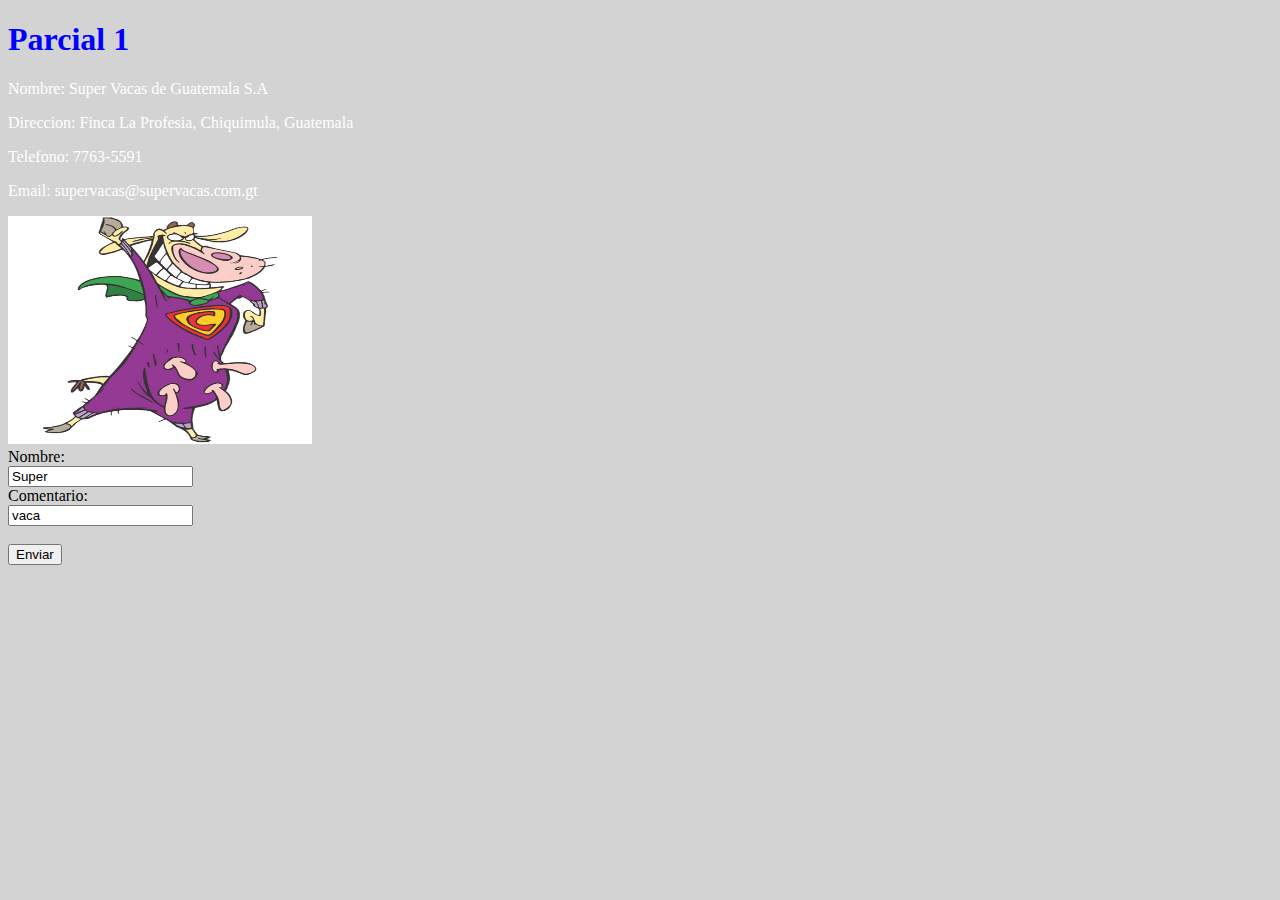
<file: contacto.html>
<!DOCTYPE html>
<html>
<head>
  <link rel="stylesheet" href="estilo.css">
</head>
<body>

<h1>Parcial 1</h1>
<p>Nombre: Super Vacas de Guatemala S.A</p>
<p>Direccion: Finca La Profesia, Chiquimula, Guatemala</p>
<p>Telefono: 7763-5591</p>
<p>Email: supervacas@supervacas.com.gt</p>
<img src="superVaca.jpg" alt="Mountain View" style="width:304px;height:228px;">
<form action="action_page.php">
 Nombre:<br>
  <input type="text" name="nombre" value="Super"><br>
  Comentario:<br>
  <input type="text" name="comentario" value="vaca"><br><br>
  <input type="submit" value="Enviar">
</form>
</body>
</html>
</file>
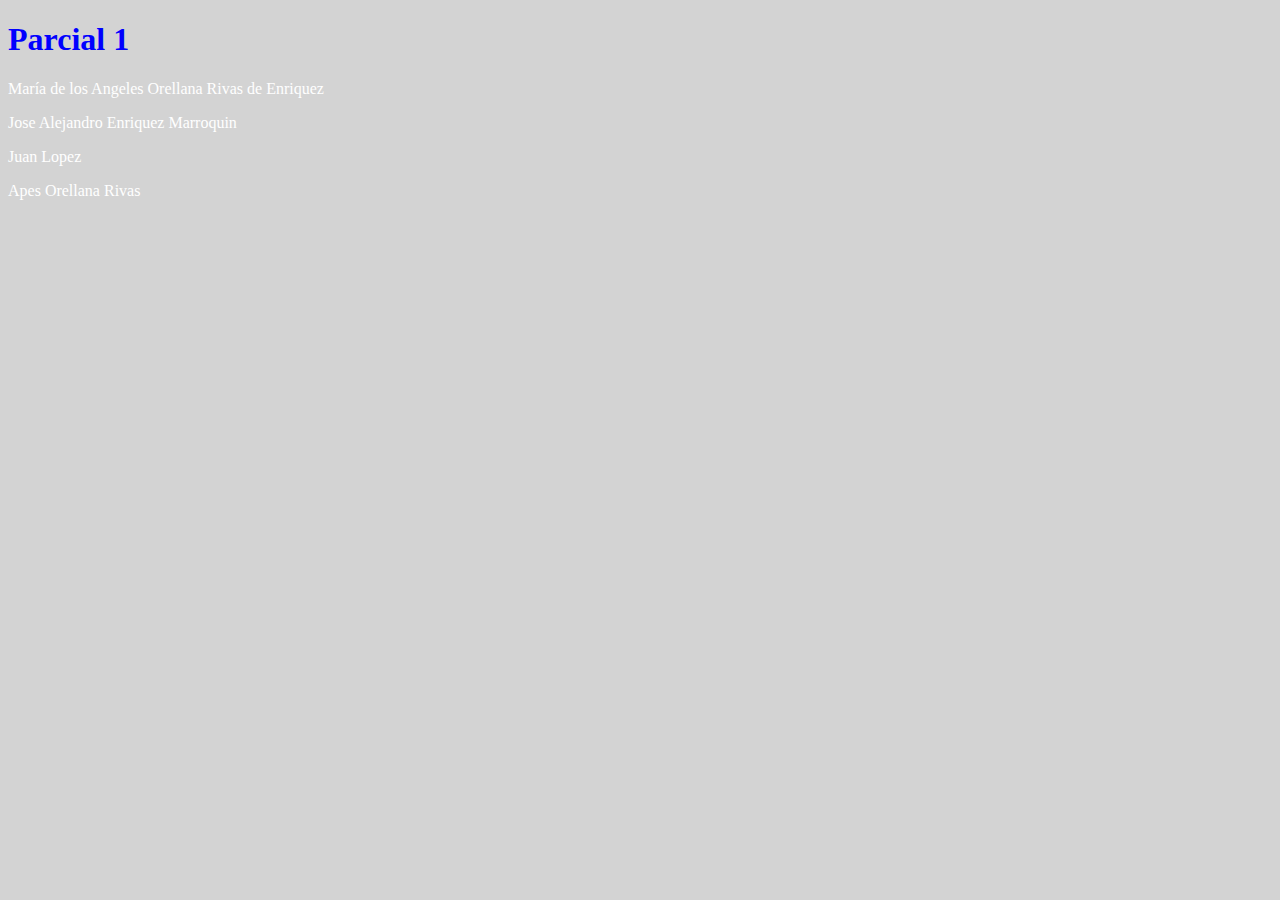
<file: equipo.html>
<!DOCTYPE html>
<html>
<head>
  <link rel="stylesheet" href="estilo.css">
</head>
<body>

<h1>Parcial 1</h1>
<p>María de los Angeles Orellana Rivas de Enriquez</p>
<p>Jose Alejandro Enriquez Marroquin</p>
<p>Juan Lopez</p>
<p>Apes Orellana Rivas</p>

</body>
</html>
</file>
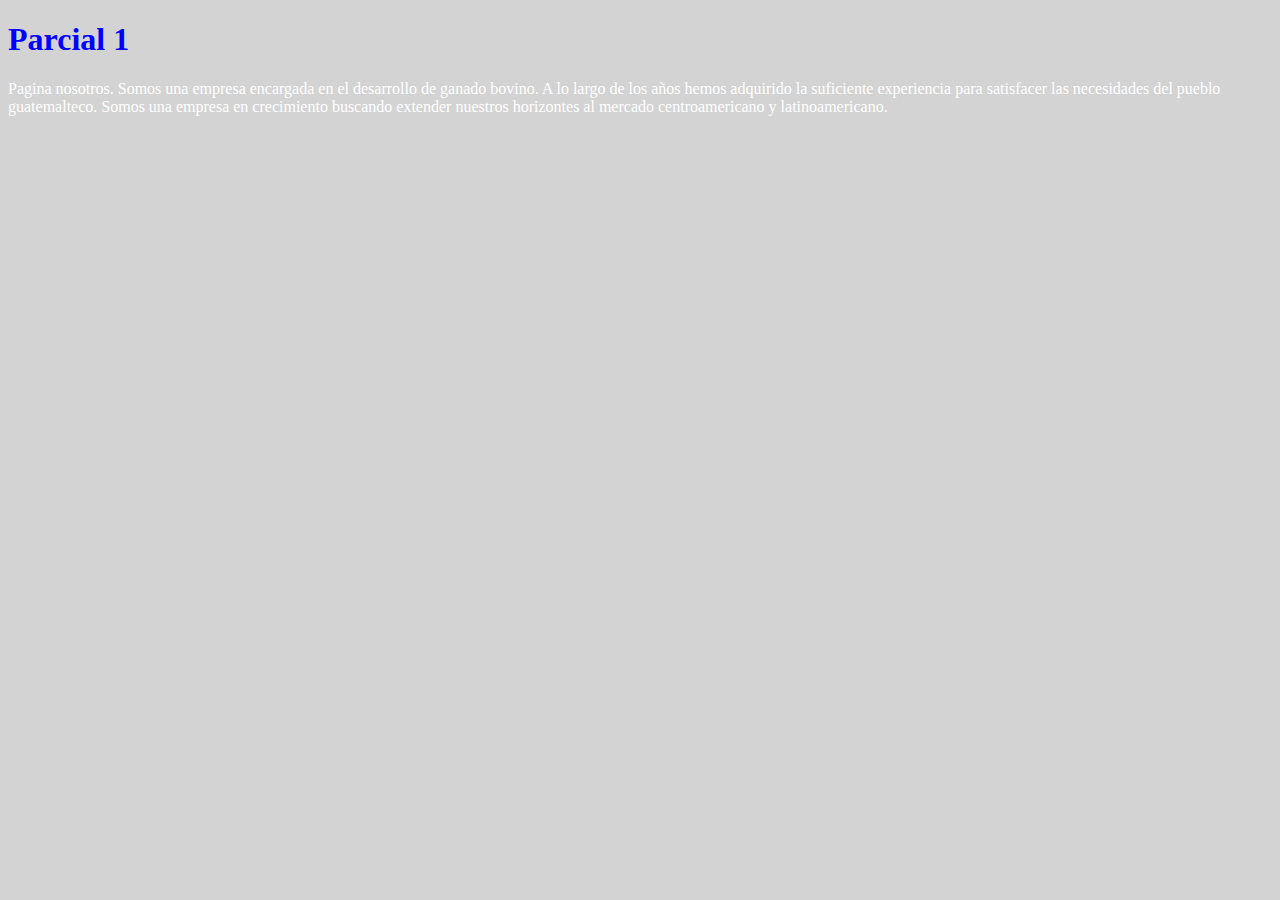
<file: nosotros.html>
<!DOCTYPE html>
<html>
<head>
  <link rel="stylesheet" href="estilo.css">
</head>
<body>

<h1>Parcial 1</h1>
<p>Pagina nosotros. Somos una empresa encargada en el desarrollo de ganado bovino. A lo largo de los años hemos adquirido la suficiente experiencia para satisfacer las necesidades del pueblo guatemalteco. Somos una empresa en crecimiento buscando extender nuestros horizontes al mercado centroamericano y latinoamericano. </p>

</body>
</html>
</file>
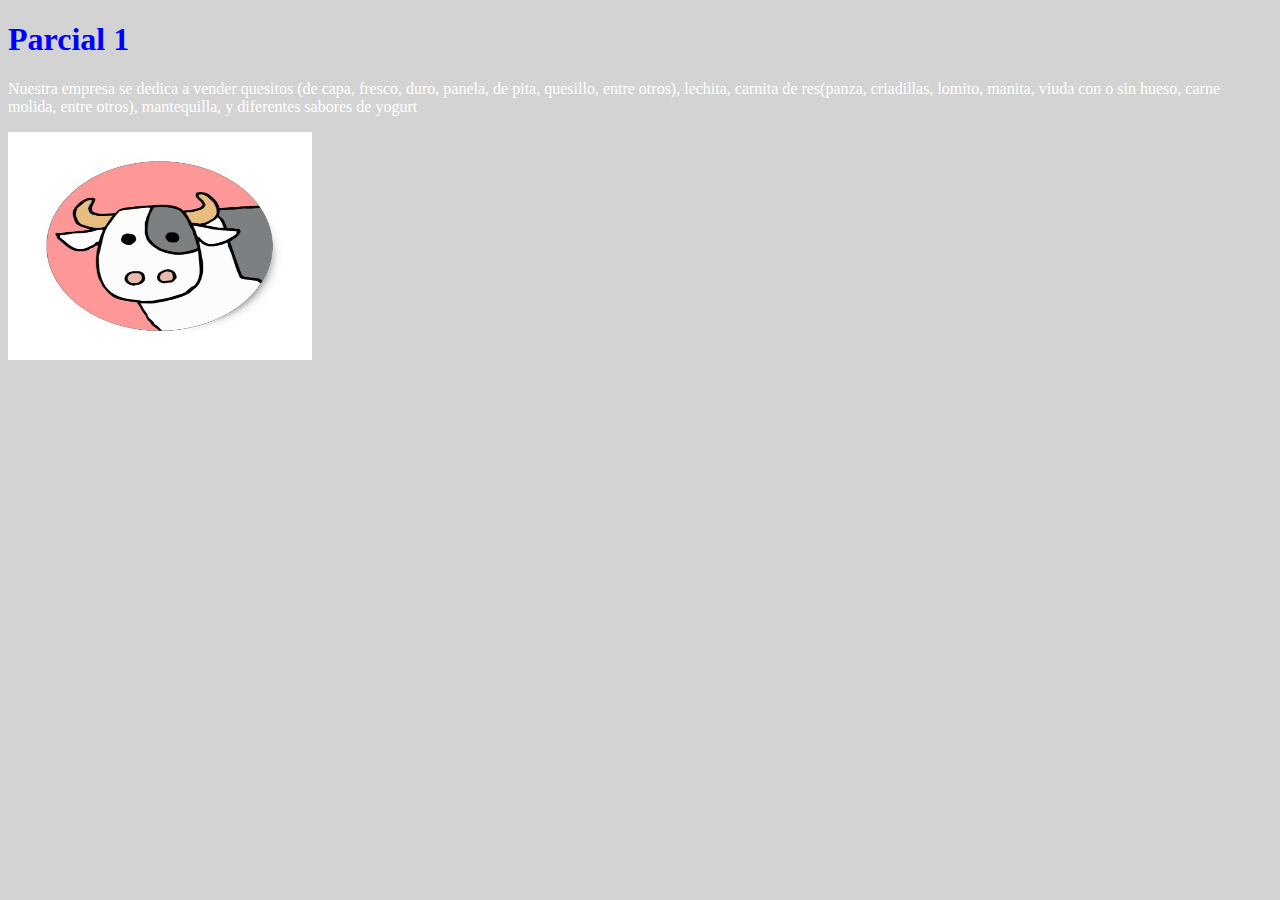
<file: productos.html>
<!DOCTYPE html>
<html>
<head>
  <link rel="stylesheet" href="estilo.css">
</head>
<body>

<h1>Parcial 1</h1>
<p>Nuestra empresa se dedica a vender quesitos (de capa, fresco, duro, panela, de pita, quesillo, entre otros), lechita, carnita de res(panza, criadillas, lomito, manita, viuda con o sin hueso, carne molida, entre otros), mantequilla, y diferentes sabores de yogurt</p>
<img src="bovino.jpg" alt="Mountain View" style="width:304px;height:228px;">

</body>
</html>
</file>
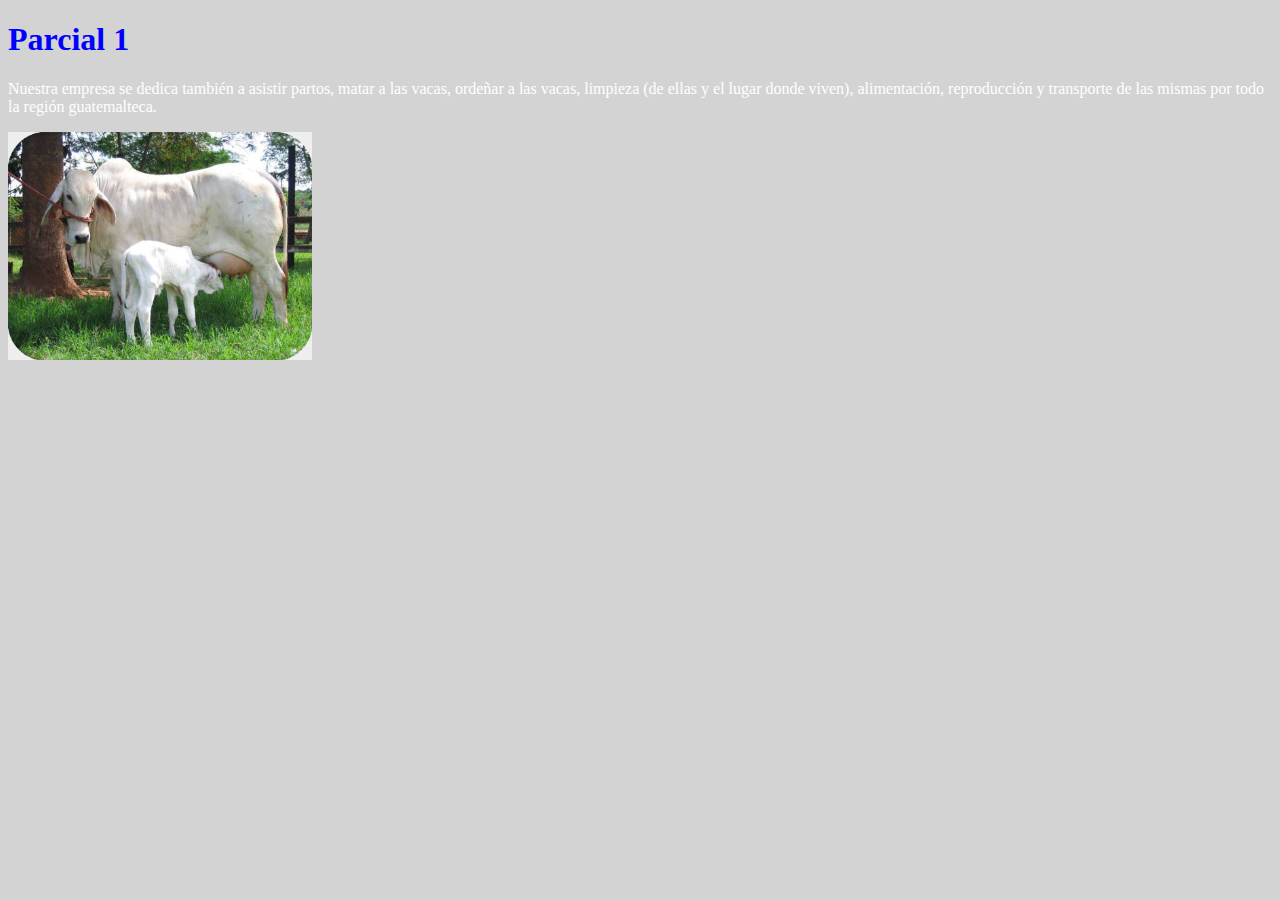
<file: servicios.html>
<!DOCTYPE html>
<html>
<head>
  <link rel="stylesheet" href="estilo.css">
</head>
<body>

<h1>Parcial 1</h1>
<p>Nuestra empresa se dedica también a asistir partos, matar a las vacas, ordeñar a las vacas, limpieza (de ellas y el lugar donde viven), alimentación, reproducción y transporte de las mismas por todo la región guatemalteca.</p>
<img src="vacas.png" alt="Mountain View" style="width:304px;height:228px;">

</body>
</html>
</file>
<file: estilo.css>
body {
    background-color: lightgrey;
}

h1 {
    color: blue;
}

p {
    color:white;
}
</file>
